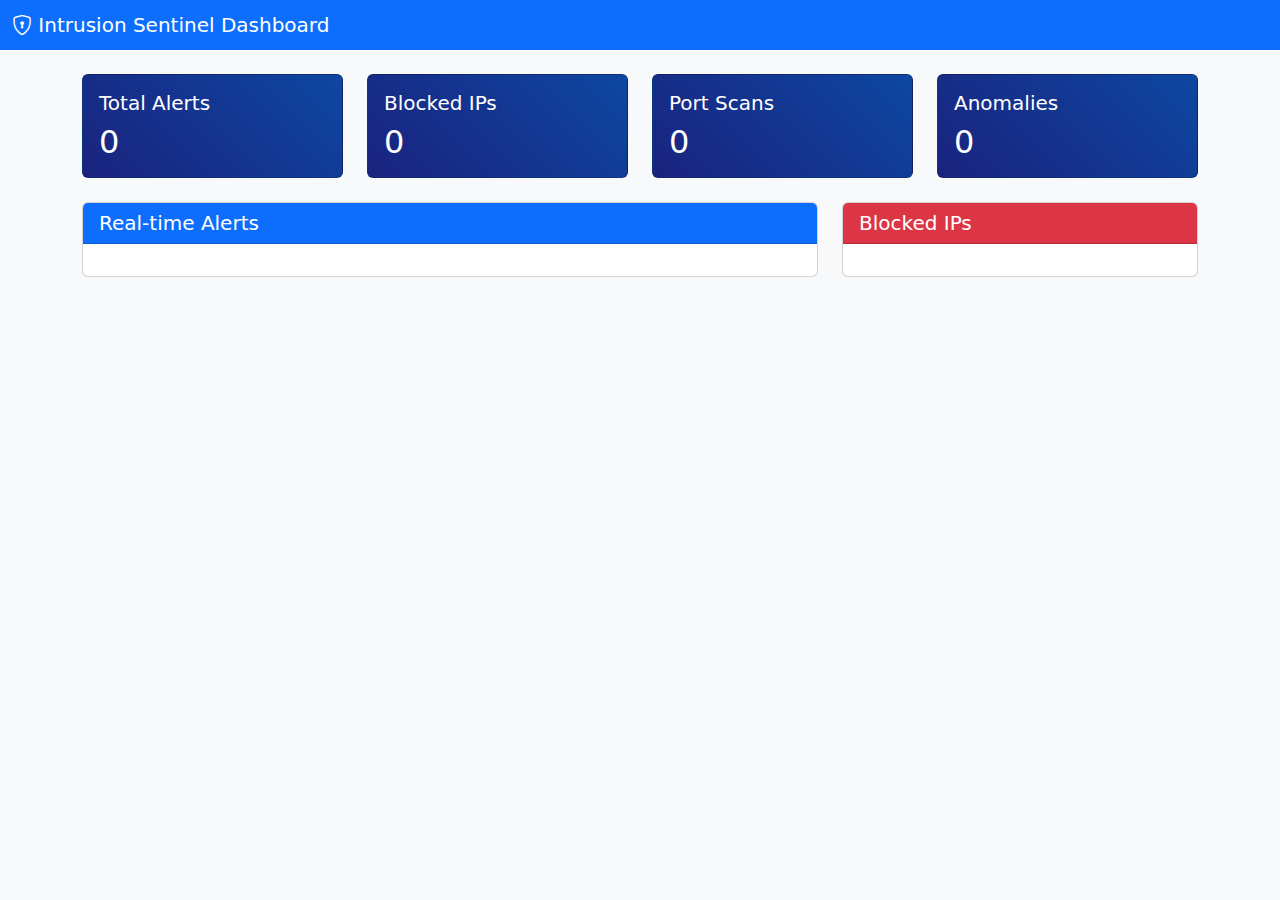
<file: templates/index.html>
<!DOCTYPE html>
<html lang="en">
<head>
    <meta charset="UTF-8">
    <meta name="viewport" content="width=device-width, initial-scale=1.0">
    <title>Intrusion Sentinel Dashboard</title>
    <link href="https://cdn.jsdelivr.net/npm/bootstrap@5.1.3/dist/css/bootstrap.min.css" rel="stylesheet">
    <link href="https://cdn.jsdelivr.net/npm/bootstrap-icons@1.7.2/font/bootstrap-icons.css" rel="stylesheet">
    <style>
        .alert-card {
            transition: all 0.3s ease;
        }
        .alert-card:hover {
            transform: translateY(-2px);
            box-shadow: 0 4px 8px rgba(0,0,0,0.1);
        }
        .stats-card {
            background: linear-gradient(45deg, #1a237e, #0d47a1);
            color: white;
        }
        .realtime-updates {
            max-height: 400px;
            overflow-y: auto;
        }
        .blocked-ips {
            max-height: 200px;
            overflow-y: auto;
        }
    </style>
</head>
<body class="bg-light">
    <nav class="navbar navbar-dark bg-primary">
        <div class="container-fluid">
            <span class="navbar-brand mb-0 h1">
                <i class="bi bi-shield-lock"></i> Intrusion Sentinel Dashboard
            </span>
            <div class="text-white">
                <span id="current-time"></span>
            </div>
        </div>
    </nav>

    <div class="container mt-4">
        <div class="row">
            <!-- Stats Cards -->
            <div class="col-md-3 mb-4">
                <div class="card stats-card">
                    <div class="card-body">
                        <h5 class="card-title">Total Alerts</h5>
                        <h2 id="total-alerts" class="card-text">0</h2>
                    </div>
                </div>
            </div>
            <div class="col-md-3 mb-4">
                <div class="card stats-card">
                    <div class="card-body">
                        <h5 class="card-title">Blocked IPs</h5>
                        <h2 id="blocked-ips-count" class="card-text">0</h2>
                    </div>
                </div>
            </div>
            <div class="col-md-3 mb-4">
                <div class="card stats-card">
                    <div class="card-body">
                        <h5 class="card-title">Port Scans</h5>
                        <h2 id="port-scans" class="card-text">0</h2>
                    </div>
                </div>
            </div>
            <div class="col-md-3 mb-4">
                <div class="card stats-card">
                    <div class="card-body">
                        <h5 class="card-title">Anomalies</h5>
                        <h2 id="anomalies" class="card-text">0</h2>
                    </div>
                </div>
            </div>
        </div>

        <div class="row">
            <!-- Real-time Alerts -->
            <div class="col-md-8">
                <div class="card">
                    <div class="card-header bg-primary text-white">
                        <h5 class="mb-0">Real-time Alerts</h5>
                    </div>
                    <div class="card-body realtime-updates" id="alerts-container">
                        <!-- Alerts will be added here dynamically -->
                    </div>
                </div>
            </div>

            <!-- Blocked IPs -->
            <div class="col-md-4">
                <div class="card">
                    <div class="card-header bg-danger text-white">
                        <h5 class="mb-0">Blocked IPs</h5>
                    </div>
                    <div class="card-body blocked-ips" id="blocked-ips-container">
                        <!-- Blocked IPs will be added here dynamically -->
                    </div>
                </div>
            </div>
        </div>
    </div>

    <script src="https://cdn.jsdelivr.net/npm/bootstrap@5.1.3/dist/js/bootstrap.bundle.min.js"></script>
    <script src="https://cdn.socket.io/4.0.1/socket.io.min.js"></script>
    <script>
        const socket = io();
        
        // Update current time
        function updateTime() {
            const now = new Date();
            document.getElementById('current-time').textContent = now.toLocaleString();
        }
        setInterval(updateTime, 1000);
        updateTime();

        // Handle new alerts
        socket.on('new_alert', function(alert) {
            const alertsContainer = document.getElementById('alerts-container');
            const alertElement = document.createElement('div');
            alertElement.className = 'alert alert-warning alert-card mb-2';
            alertElement.innerHTML = `
                <div class="d-flex justify-content-between">
                    <strong>${alert.type}</strong>
                    <small>${alert.timestamp}</small>
                </div>
                <div>Source IP: ${alert.src_ip}</div>
                <div>${alert.description}</div>
            `;
            alertsContainer.insertBefore(alertElement, alertsContainer.firstChild);
            
            // Update stats
            updateStats();
        });

        // Handle blocked IPs
        socket.on('blocked_ip', function(data) {
            const blockedIpsContainer = document.getElementById('blocked-ips-container');
            const ipElement = document.createElement('div');
            ipElement.className = 'alert alert-danger alert-card mb-2';
            ipElement.textContent = data.ip;
            blockedIpsContainer.insertBefore(ipElement, blockedIpsContainer.firstChild);
            
            // Update stats
            updateStats();
        });

        // Update statistics
        function updateStats() {
            fetch('/api/stats')
                .then(response => response.json())
                .then(data => {
                    document.getElementById('total-alerts').textContent = data.total_alerts;
                    document.getElementById('blocked-ips-count').textContent = data.blocked_ips;
                    document.getElementById('port-scans').textContent = data.alerts_by_type['Port Scan'] || 0;
                    document.getElementById('anomalies').textContent = data.alerts_by_type['Anomaly'] || 0;
                });
        }

        // Initial load
        updateStats();
    </script>
</body>
</html>
</file>
